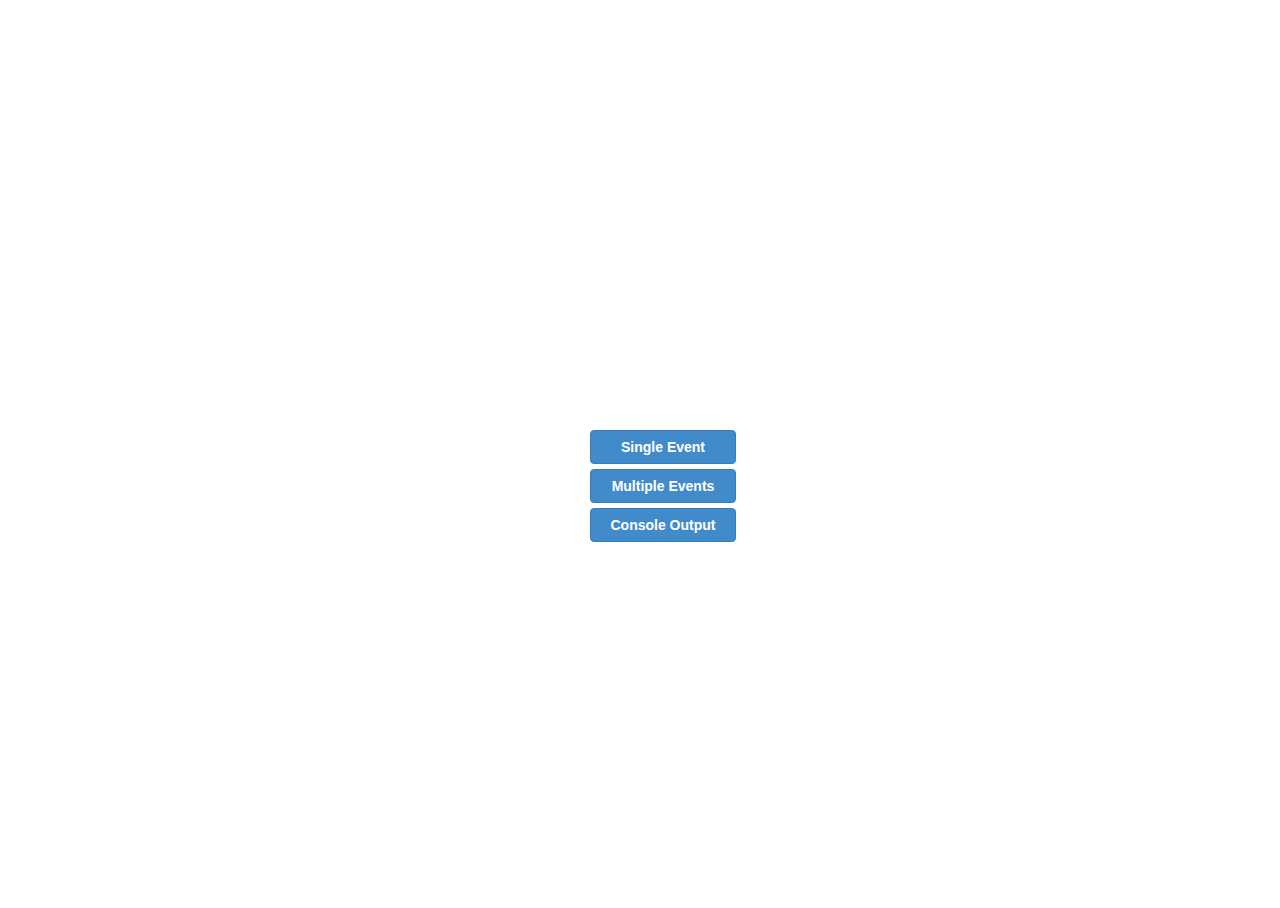
<file: demo.html>
<!DOCTYPE html>
<head>
  <style type="text/css">
    html,
    body {
      height: 100%;
      width: 100%;
    }

    .wrap {
      margin: auto;
      position: absolute;
      top: 0;
      left: 0;
      bottom: 0;
      right: 0;
      height: 50px;
      width: 100px;
    }

    a {
      margin-top: 5px;
      margin-bottom: 5px;
      display: inline-block;
      padding: 6px 12px;
      margin-bottom: 0;
      font-size: 14px;
      font-weight: normal;
      line-height: 1.428571429;
      text-align: center;
      white-space: nowrap;
      vertical-align: middle;
      cursor: pointer;
      border: 1px solid transparent;
      border-radius: 4px;
      -webkit-user-select: none;
      -moz-user-select: none;
      -ms-user-select: none;
      -o-user-select: none;
      cursor: pointer;
      color: #ffffff;
      text-decoration: none;
      font-weight: bold;
      background-color: #428bca;
      border-color: #357ebd;
      font-family: sans-serif;
      width: 120px;
    }

  </style>

  <script type="text/javascript">
    /*! ics.js Wed Aug 20 2014 17:23:02 */
    var saveAs=saveAs||function(e){"use strict";if(typeof e==="undefined"||typeof navigator!=="undefined"&&/MSIE [1-9]\./.test(navigator.userAgent)){return}var t=e.document,n=function(){return e.URL||e.webkitURL||e},r=t.createElementNS("http://www.w3.org/1999/xhtml","a"),o="download"in r,a=function(e){var t=new MouseEvent("click");e.dispatchEvent(t)},i=/constructor/i.test(e.HTMLElement)||e.safari,f=/CriOS\/[\d]+/.test(navigator.userAgent),u=function(t){(e.setImmediate||e.setTimeout)(function(){throw t},0)},s="application/octet-stream",d=1e3*40,c=function(e){var t=function(){if(typeof e==="string"){n().revokeObjectURL(e)}else{e.remove()}};setTimeout(t,d)},l=function(e,t,n){t=[].concat(t);var r=t.length;while(r--){var o=e["on"+t[r]];if(typeof o==="function"){try{o.call(e,n||e)}catch(a){u(a)}}}},p=function(e){if(/^\s*(?:text\/\S*|application\/xml|\S*\/\S*\+xml)\s*;.*charset\s*=\s*utf-8/i.test(e.type)){return new Blob([String.fromCharCode(65279),e],{type:e.type})}return e},v=function(t,u,d){if(!d){t=p(t)}var v=this,w=t.type,m=w===s,y,h=function(){l(v,"writestart progress write writeend".split(" "))},S=function(){if((f||m&&i)&&e.FileReader){var r=new FileReader;r.onloadend=function(){var t=f?r.result:r.result.replace(/^data:[^;]*;/,"data:attachment/file;");var n=e.open(t,"_blank");if(!n)e.location.href=t;t=undefined;v.readyState=v.DONE;h()};r.readAsDataURL(t);v.readyState=v.INIT;return}if(!y){y=n().createObjectURL(t)}if(m){e.location.href=y}else{var o=e.open(y,"_blank");if(!o){e.location.href=y}}v.readyState=v.DONE;h();c(y)};v.readyState=v.INIT;if(o){y=n().createObjectURL(t);setTimeout(function(){r.href=y;r.download=u;a(r);h();c(y);v.readyState=v.DONE});return}S()},w=v.prototype,m=function(e,t,n){return new v(e,t||e.name||"download",n)};if(typeof navigator!=="undefined"&&navigator.msSaveOrOpenBlob){return function(e,t,n){t=t||e.name||"download";if(!n){e=p(e)}return navigator.msSaveOrOpenBlob(e,t)}}w.abort=function(){};w.readyState=w.INIT=0;w.WRITING=1;w.DONE=2;w.error=w.onwritestart=w.onprogress=w.onwrite=w.onabort=w.onerror=w.onwriteend=null;return m}(typeof self!=="undefined"&&self||typeof window!=="undefined"&&window||this.content);if(typeof module!=="undefined"&&module.exports){module.exports.saveAs=saveAs}else if(typeof define!=="undefined"&&define!==null&&define.amd!==null){define("FileSaver.js",function(){return saveAs})}

    var ics=function(e,t){"use strict";{if(!(navigator.userAgent.indexOf("MSIE")>-1&&-1==navigator.userAgent.indexOf("MSIE 10"))){void 0===e&&(e="default"),void 0===t&&(t="Calendar");var r=-1!==navigator.appVersion.indexOf("Win")?"\r\n":"\n",n=[],i=["BEGIN:VCALENDAR","PRODID:"+t,"VERSION:2.0"].join(r),o=r+"END:VCALENDAR",a=["SU","MO","TU","WE","TH","FR","SA"];return{events:function(){return n},calendar:function(){return i+r+n.join(r)+o},addEvent:function(t,i,o,l,u,s){if(void 0===t||void 0===i||void 0===o||void 0===l||void 0===u)return!1;if(s&&!s.rrule){if("YEARLY"!==s.freq&&"MONTHLY"!==s.freq&&"WEEKLY"!==s.freq&&"DAILY"!==s.freq)throw"Recurrence rrule frequency must be provided and be one of the following: 'YEARLY', 'MONTHLY', 'WEEKLY', or 'DAILY'";if(s.until&&isNaN(Date.parse(s.until)))throw"Recurrence rrule 'until' must be a valid date string";if(s.interval&&isNaN(parseInt(s.interval)))throw"Recurrence rrule 'interval' must be an integer";if(s.count&&isNaN(parseInt(s.count)))throw"Recurrence rrule 'count' must be an integer";if(void 0!==s.byday){if("[object Array]"!==Object.prototype.toString.call(s.byday))throw"Recurrence rrule 'byday' must be an array";if(s.byday.length>7)throw"Recurrence rrule 'byday' array must not be longer than the 7 days in a week";s.byday=s.byday.filter(function(e,t){return s.byday.indexOf(e)==t});for(var c in s.byday)if(a.indexOf(s.byday[c])<0)throw"Recurrence rrule 'byday' values must include only the following: 'SU', 'MO', 'TU', 'WE', 'TH', 'FR', 'SA'"}}var g=new Date(l),d=new Date(u),f=new Date,S=("0000"+g.getFullYear().toString()).slice(-4),E=("00"+(g.getMonth()+1).toString()).slice(-2),v=("00"+g.getDate().toString()).slice(-2),y=("00"+g.getHours().toString()).slice(-2),A=("00"+g.getMinutes().toString()).slice(-2),T=("00"+g.getSeconds().toString()).slice(-2),b=("0000"+d.getFullYear().toString()).slice(-4),D=("00"+(d.getMonth()+1).toString()).slice(-2),N=("00"+d.getDate().toString()).slice(-2),h=("00"+d.getHours().toString()).slice(-2),I=("00"+d.getMinutes().toString()).slice(-2),R=("00"+d.getMinutes().toString()).slice(-2),M=("0000"+f.getFullYear().toString()).slice(-4),w=("00"+(f.getMonth()+1).toString()).slice(-2),L=("00"+f.getDate().toString()).slice(-2),O=("00"+f.getHours().toString()).slice(-2),p=("00"+f.getMinutes().toString()).slice(-2),Y=("00"+f.getMinutes().toString()).slice(-2),U="",V="";y+A+T+h+I+R!=0&&(U="T"+y+A+T,V="T"+h+I+R);var B,C=S+E+v+U,j=b+D+N+V,m=M+w+L+("T"+O+p+Y);if(s)if(s.rrule)B=s.rrule;else{if(B="rrule:FREQ="+s.freq,s.until){var x=new Date(Date.parse(s.until)).toISOString();B+=";UNTIL="+x.substring(0,x.length-13).replace(/[-]/g,"")+"000000Z"}s.interval&&(B+=";INTERVAL="+s.interval),s.count&&(B+=";COUNT="+s.count),s.byday&&s.byday.length>0&&(B+=";BYDAY="+s.byday.join(","))}(new Date).toISOString();var H=["BEGIN:VEVENT","UID:"+n.length+"@"+e,"CLASS:PUBLIC","DESCRIPTION:"+i,"DTSTAMP;VALUE=DATE-TIME:"+m,"DTSTART;VALUE=DATE-TIME:"+C,"DTEND;VALUE=DATE-TIME:"+j,"LOCATION:"+o,"SUMMARY;LANGUAGE=en-us:"+t,"TRANSP:TRANSPARENT","END:VEVENT"];return B&&H.splice(4,0,B),H=H.join(r),n.push(H),H},download:function(e,t){if(n.length<1)return!1;t=void 0!==t?t:".ics",e=void 0!==e?e:"calendar";var a,l=i+r+n.join(r)+o;if(-1===navigator.userAgent.indexOf("MSIE 10"))a=new Blob([l]);else{var u=new BlobBuilder;u.append(l),a=u.getBlob("text/x-vCalendar;charset="+document.characterSet)}return saveAs(a,e+t),l},build:function(){return!(n.length<1)&&i+r+n.join(r)+o}}}console.log("Unsupported Browser")}};
  </script>

  <script type="text/javascript">
    // Demo
    cal = ics();
    cal.addEvent('Christmas', 'Christian holiday celebrating the birth of Jesus Christ', 'Bethlehem', '12/25/2013', '12/25/2013');
    cal.addEvent('Christmas', 'Christian holiday celebrating the birth of Jesus Christ', 'Bethlehem', '12/25/2014', '12/25/2014');
    cal.addEvent('New Years', 'Watch the ball drop!', 'New York', '01/01/2015', '01/01/2015');
    cal.addEvent('New Years', 'Watch the ball drop!', 'New York', '01/01/2016', '01/01/2016');

    cal_single = ics();
    cal_single.addEvent('Best Day', 'This is the best day to demonstrate a single event.', 'New York', '11/12/1987', '11/12/1987');


    // You can use this for easy debugging
    makelogs = function(obj) {
      console.log('Events Array');
      console.log('=================');
      console.log(obj.events());
      console.log('Calendar With Header');
      console.log('=================');
      console.log(obj.calendar());
    }

  </script>

</head>
<body>
  <div class="wrap">
    <a href="#" onclick="javascript:cal_single.download('Awesome Day')">Single Event</a>
    <br>
    <a href="#" onclick="javascript:cal.download('Holidays')">Multiple Events</a>
    <br>
    <a href="#" onclick="javascript:makelogs(cal)">Console Output</a>
  </div>
</html>
</file>
